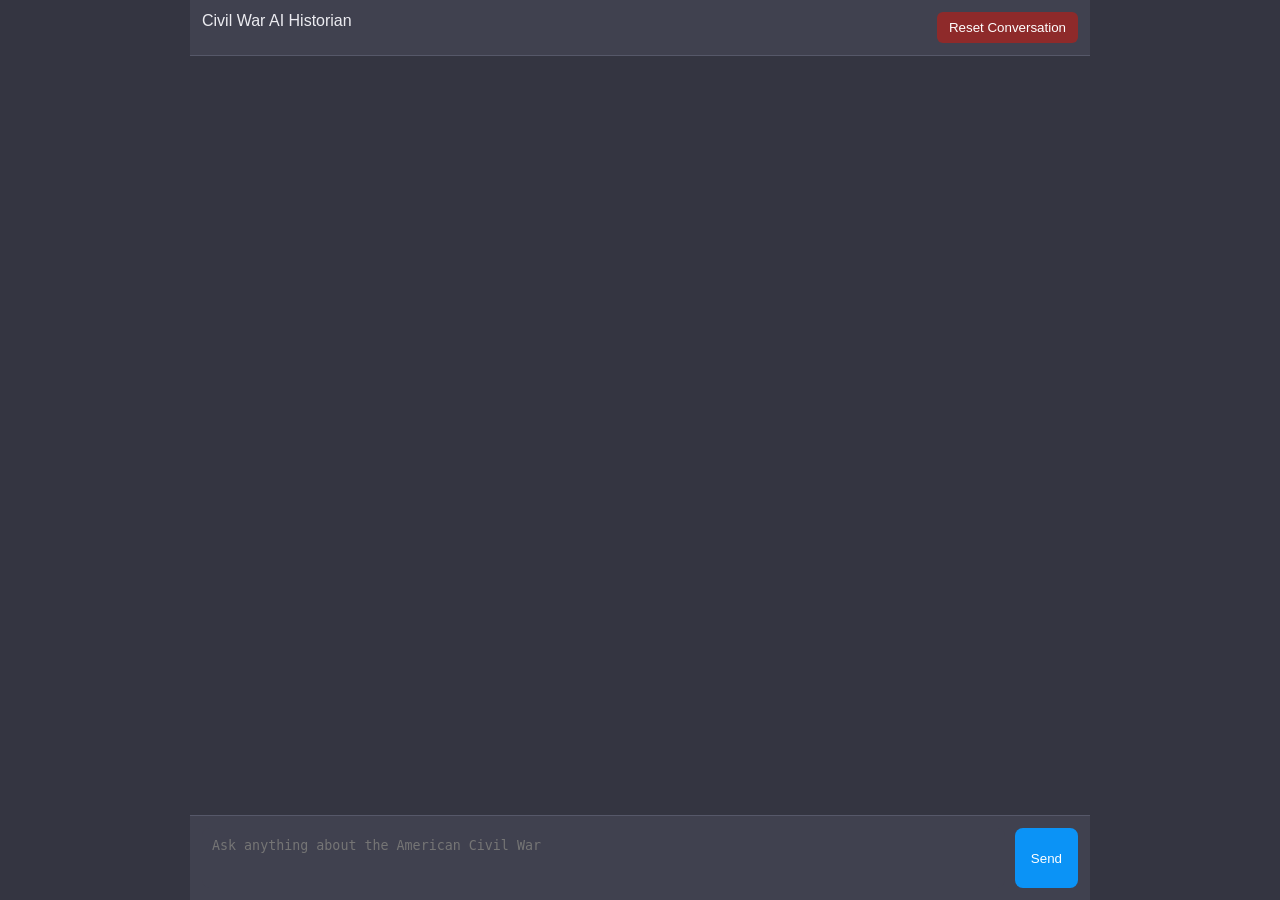
<file: civilwarbot.html>
<!DOCTYPE html>
<html lang="en">
<head>
<meta charset="UTF-8" />
<title>Civil War AI</title>

<style>
:root {
  --bg: #343541;
  --panel: #444654;
  --text: #ececf1;
  --user: #0b93f6;
  --border: #565869;
}

body {
  margin: 0;
  font-family: Arial, sans-serif;
  background: var(--bg);
  color: var(--text);
  height: 100vh;
  display: flex;
}

.chat-wrapper {
  display: flex;
  flex-direction: column;
  width: 100%;
  max-width: 900px;
  margin: 0 auto;
  height: 100%;
}

/* top bar */
.topbar {
  display: flex;
  justify-content: space-between;
  padding: 12px;
  background: #40414f;
  border-bottom: 1px solid var(--border);
}

.reset-btn {
  background: #8e2a2a;
  border: none;
  color: white;
  padding: 8px 12px;
  border-radius: 6px;
  cursor: pointer;
}

/* chat area */
#chat {
  flex: 1;
  overflow-y: auto;
  padding: 20px;
}

.msg {
  max-width: 80%;
  padding: 12px;
  margin: 10px 0;
  border-radius: 10px;
  white-space: pre-wrap;
}

.user {
  background: var(--user);
  color: white;
  margin-left: auto;
}

.bot {
  background: var(--panel);
  margin-right: auto;
}

/* input */
.input-bar {
  display: flex;
  padding: 12px;
  background: #40414f;
  border-top: 1px solid var(--border);
}

textarea {
  flex: 1;
  border: none;
  outline: none;
  padding: 10px;
  border-radius: 8px;
  background: #40414f;
  color: white;
  resize: none;          /* important for auto-resize */
  overflow-y: hidden;    /* hides scrollbar while expanding */
  min-height: 40px;
  max-height: 200px;
}

button.send {
  margin-left: 10px;
  padding: 10px 16px;
  border: none;
  background: var(--user);
  color: white;
  border-radius: 8px;
  cursor: pointer;
}

/* thinking bubble */
.thinking-bubble {
  display: inline-block;
  width: 10px;
  height: 10px;
  border-radius: 50%;
  background: #b0b0b0;
  opacity: 0.6;
  animation: pulseBubble 1s infinite ease-in-out;
}

@keyframes pulseBubble {
  0% { transform: scale(0.8); opacity: 0.4; }
  50% { transform: scale(1.3); opacity: 1; }
  100% { transform: scale(0.8); opacity: 0.4; }
}
</style>
</head>

<body>

<div class="chat-wrapper">

  <div class="topbar">
    <div>Civil War AI Historian</div>
    <button class="reset-btn" onclick="resetChat()">Reset Conversation</button>
  </div>

  <div id="chat"></div>

  <div class="input-bar">
    <textarea id="input" rows="1"
      placeholder="Ask anything about the American Civil War"></textarea>
    <button class="send" onclick="send()">Send</button>
  </div>

</div>

<script>
const API_KEY = "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";

let memory = [];
const MAX_MEMORY = 10;

const chat = document.getElementById("chat");
const input = document.getElementById("input");

/* =========================
   AUTO RESIZE TEXTAREA
========================= */
function autoResize() {
  input.style.height = "auto";
  input.style.height = Math.min(input.scrollHeight, 200) + "px";
}

/* =========================
   ENTER / SHIFT+ENTER BEHAVIOR
========================= */
input.addEventListener("input", autoResize);

input.addEventListener("keydown", (e) => {
  if (e.key === "Enter" && !e.shiftKey) {
    e.preventDefault();   // stop newline
    send();               // send message
  }
});

/* messages */
function addMsg(text, type) {
  const div = document.createElement("div");
  div.className = "msg " + type;
  div.textContent = text;
  chat.appendChild(div);
  chat.scrollTop = chat.scrollHeight;
  return div;
}

/* loader */
function addLoader() {
  const div = document.createElement("div");
  div.className = "msg bot";

  const bubble = document.createElement("span");
  bubble.className = "thinking-bubble";

  div.appendChild(bubble);
  chat.appendChild(div);
  chat.scrollTop = chat.scrollHeight;

  return div;
}

/* reset */
function resetChat() {
  memory = [];
  chat.innerHTML = "";
  addMsg("Conversation reset. Ask a question about the Civil War.", "bot");
}

/* send */
async function send() {
  const text = input.value.trim();
  if (!text) return;

  addMsg(text, "user");

  input.value = "";
  autoResize();

  const loader = addLoader();

  memory.push({ role: "user", content: text });
  if (memory.length > MAX_MEMORY) memory = memory.slice(-MAX_MEMORY);

  try {
    const res = await fetch("https://api.groq.com/openai/v1/chat/completions", {
      method: "POST",
      headers: {
        "Authorization": "Bearer " + API_KEY,
        "Content-Type": "application/json"
      },
      body: JSON.stringify({
        model: "llama-3.1-8b-instant",
        messages: [
          {
            role: "system",
            content: "You are a Civil War historian. Be accurate, concise, and helpful."
          },
          ...memory
        ]
      })
    });

    const data = await res.json();
    const reply =
      data.choices?.[0]?.message?.content ||
      "Error getting response.";

    loader.remove();

    const botMsg = addMsg("", "bot");

    let i = 0;
    function type() {
      if (i < reply.length) {
        botMsg.textContent += reply[i];
        i++;
        chat.scrollTop = chat.scrollHeight;
        setTimeout(type, 12);
      }
    }
    type();

    memory.push({ role: "assistant", content: reply });
    if (memory.length > MAX_MEMORY) memory = memory.slice(-MAX_MEMORY);

  } catch (err) {
    loader.remove();
    addMsg("Error: " + err.message, "bot");
  }
}
</script>

</body>
</html>
</file>
